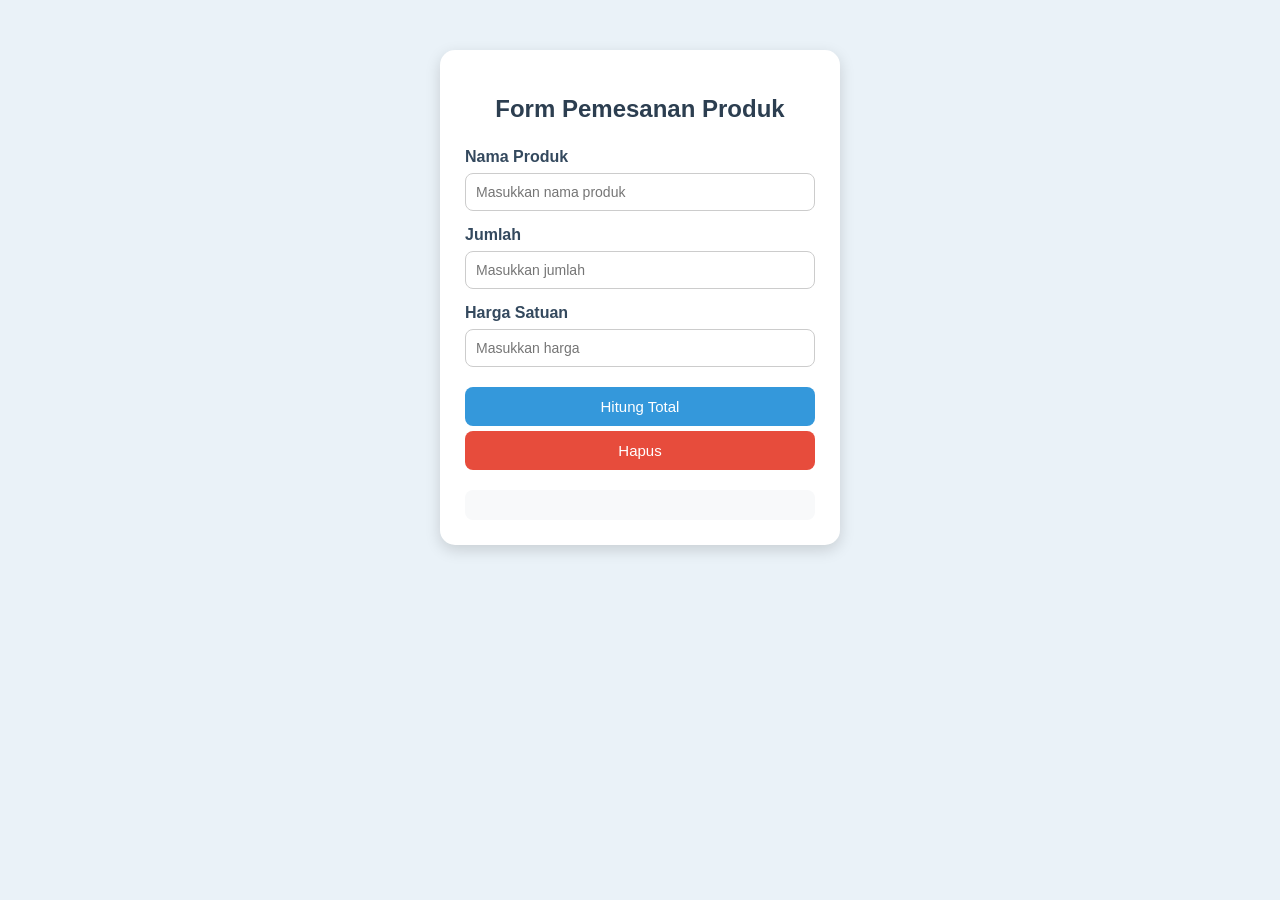
<file: L3_FormPemesananProduk/Latihan.html>
<!DOCTYPE html>
<html lang="id">

<head>
    <meta charset="UTF-8">
    <meta name="viewport" content="width=device-width, initial-scale=1.0">
    <title>Form Pemesanan</title>

    <style>
        * {
            box-sizing: border-box;
        }

        body {
            margin: 0;
            font-family: Arial, sans-serif;
            background: #eaf2f8;
        }

        .container {
            width: 400px;
            margin: 50px auto;
            background: white;
            padding: 25px;
            border-radius: 15px;
            box-shadow: 0 5px 15px rgba(0, 0, 0, 0.15);
        }

        h2 {
            text-align: center;
            margin-bottom: 25px;
            color: #2c3e50;
        }

        label {
            display: block;
            margin-bottom: 7px;
            font-weight: bold;
            color: #34495e;
        }

        input {
            width: 100%;
            padding: 10px;
            margin-bottom: 15px;
            border: 1px solid #ccc;
            border-radius: 8px;
            font-size: 14px;
        }

        input:focus {
            outline: none;
            border-color: #3498db;
        }

        button {
            width: 100%;
            padding: 11px;
            border: none;
            border-radius: 8px;
            color: white;
            font-size: 15px;
            cursor: pointer;
            margin-top: 5px;
        }

        .hitung {
            background: #3498db;
        }

        .hitung:hover {
            background: #2980b9;
        }

        .hapus {
            background: #e74c3c;
        }

        .hapus:hover {
            background: #c0392b;
        }

        #hasil {
            margin-top: 20px;
            padding: 15px;
            background: #f8f9fa;
            border-radius: 8px;
            line-height: 1.8;
            color: #2c3e50;
        }
    </style>
</head>

<body>

    <div class="container">

        <h2>Form Pemesanan Produk</h2>

        <label for="produk">Nama Produk</label>
        <input type="text" id="product" placeholder="Masukkan nama produk">

        <label for="jumlah">Jumlah</label>
        <input type="number" id="total" placeholder="Masukkan jumlah">

        <label for="harga">Harga Satuan</label>
        <input type="number" id="price" placeholder="Masukkan harga">

        <button class="hitung" onclick="proses()">Hitung Total</button>
        <button class="hapus" onclick="hapus()">Hapus</button>

        <div id="hasil"></div>

    </div>

    <script>

        function proses() {

            const produk = document.getElementById("product").value.trim();
            const jumlah = Number(document.getElementById("total").value);
            const harga = Number(document.getElementById("price").value);

            if (!produk || jumlah <= 0 || harga <= 0) {
                alert("Silakan isi data dengan benar!");
                return;
            }

            const total = jumlah * harga;

            document.getElementById("hasil").innerHTML =
                "<b>Rincian Pesanan</b><br>" +
                "Produk : " + produk + "<br>" +
                "Jumlah : " + jumlah + "<br>" +
                "Harga : Rp" + Number(harga).toLocaleString("id-ID") + "<br>" +
                "<b>Total : Rp" + total.toLocaleString("id-ID") + "</b>";
        }

        function hapus() {

            document.getElementById("produk").value = "";
            document.getElementById("jumlah").value = "";
            document.getElementById("harga").value = "";
            document.getElementById("hasil").innerHTML = "";

        }

    </script>

</body>

</html>
</file>
